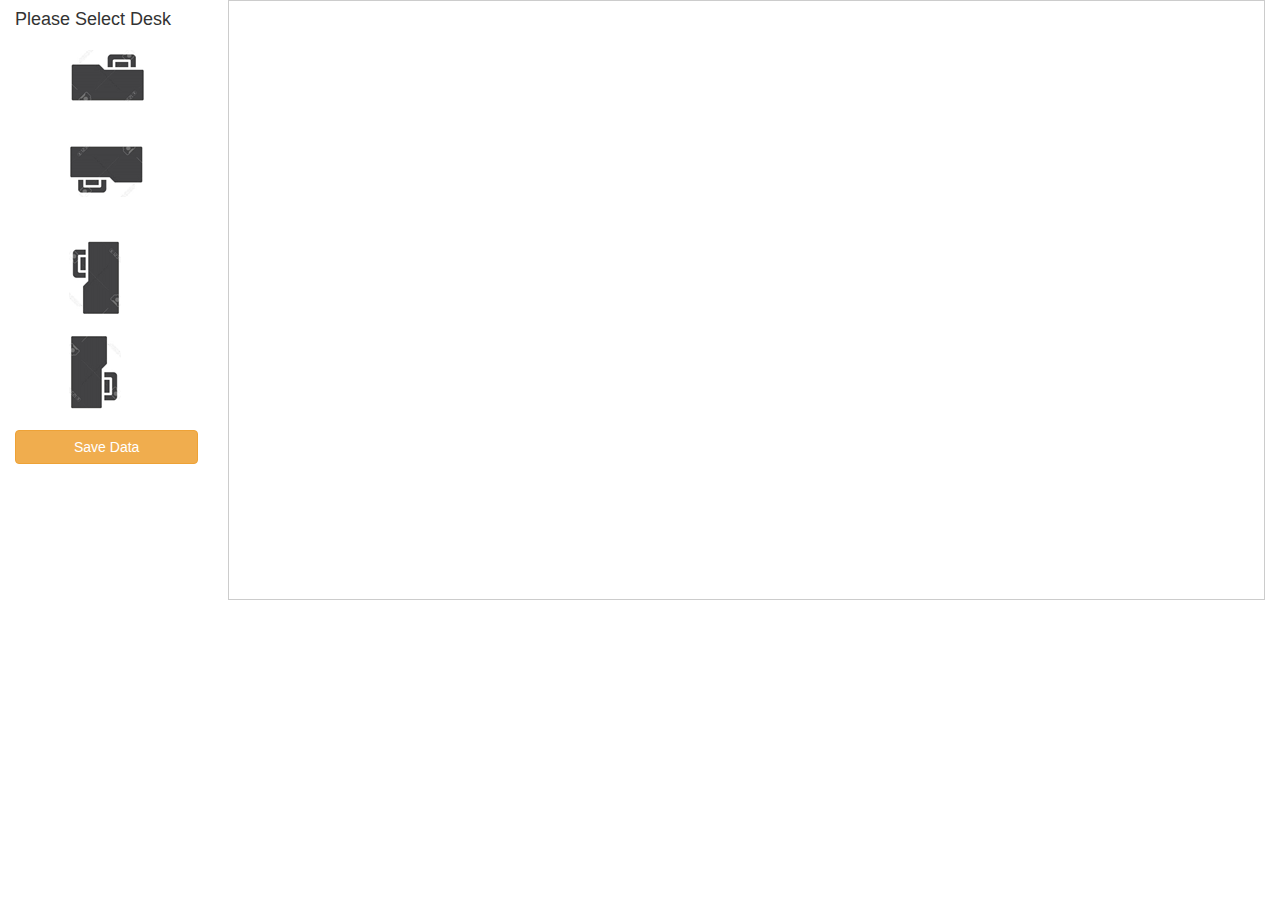
<file: HTML-v1.0/index.html>
<!DOCTYPE html>
<html>
<head>
	<title>Drag & drop</title>
	<link rel="stylesheet" type="text/css" href="css/bootstrap.min.css">
	<link rel="stylesheet" type="text/css" href="css/jquery-ui.css">	
	<link rel="stylesheet" type="text/css" href="css/style.css">
	<!-- HTML5 shim and Respond.js for IE8 support of HTML5 elements and media queries -->
	<!--[if lt IE 9]>
	  <script src="js/html5shiv.min.js"></script>
	  <script src="js/respond.min.js"></script>
	<![endif]-->
</head>
<body>
	<div class="container-fluid">
		<div class="row">
			<div class="col-lg-2">				
				<h4>Please Select Desk</h4>
				<!-- desks options list code start here... -->
				<div class="desk-options">
					<div id="desk-h-t" class="desk-h-t dragMe dragDesk" data-x-cord="0"  data-y-cord="0">
						<span class="closeIt hideIt">&times;</span>
					</div>
					<div id="desk-h-b" class="desk-h-b dragMe dragDesk" data-x-cord="0"  data-y-cord="0">
						<span class="closeIt hideIt">&times;</span>
					</div>
					<div id="desk-v-l" class="desk-v-l dragMe dragDesk" data-x-cord="0"  data-y-cord="0">
						<span class="closeIt hideIt">&times;</span>
					</div>
					<div id="desk-v-r" class="desk-v-r dragMe dragDesk" data-x-cord="0"  data-y-cord="0">
						<span class="closeIt hideIt">&times;</span>
					</div>
				</div>
				<!-- desks options list code end here... -->
				<button id="saveData" class="btn btn-block btn-warning">Save Data</button>			
			</div>
			<div class="col-lg-10">
				<!-- floorZone for desk dropping area code start here... -->
				<div id="floorZone"></div>
				<!-- floorZone for desk dropping area code start here... -->
			</div>			
		</div>
	</div>
	<!-- all JS called here -->
	<script type="text/javascript" src="js/jquery-1.12.4.min.js"></script>
	<script type="text/javascript" src="js/jquery-ui-1.12.1.js"></script>
	<script type="text/javascript" src="js/bootstrap.min.js"></script>
	<script type="text/javascript" src="js/custom.js"></script>	
</body>
</html>
</file>
<file: HTML-v1.0/css/style.css>
@charset "utf-8";
/* CSS Document */
body{ font-family: arial; }
input, select, button, input:focus, select:focus, button:focus { outline: none !important; }
.form-control:focus { border-color: rgb(204, 204, 204); outline: 0; -webkit-box-shadow: none; box-shadow: none; }


/* desk options classes */
.desk-options div { display: block; text-indent: -9999px; vertical-align: middle; margin: 20px auto; width:75px; height: 75px; }

/* icon classes */
.desk-h-t, .desk-h-b { width: 75px; height: 52px; }
.desk-h-t { background: url("../images/desk-h-t.png") no-repeat; }
.desk-h-b { background: url("../images/desk-h-b.png") no-repeat; }
.desk-v-l, .desk-v-r { width: 52px; height:75px; }
.desk-v-l { background: url("../images/desk-v-l.png") no-repeat; }
.desk-v-r { background: url("../images/desk-v-r.png") no-repeat; }

#floorZone { border: 1px solid #ccc; min-height: 600px; }
#floorZone .closeIt { color: #f00; cursor: pointer; position: absolute; font-size: 16px; background:  #fff; border: 1px solid #f00; border-radius:  50%; right: -5px; top: 0; padding:  2px; line-height: .7; font-weight: bold; }
.dragMe { cursor: move; }
</file>
